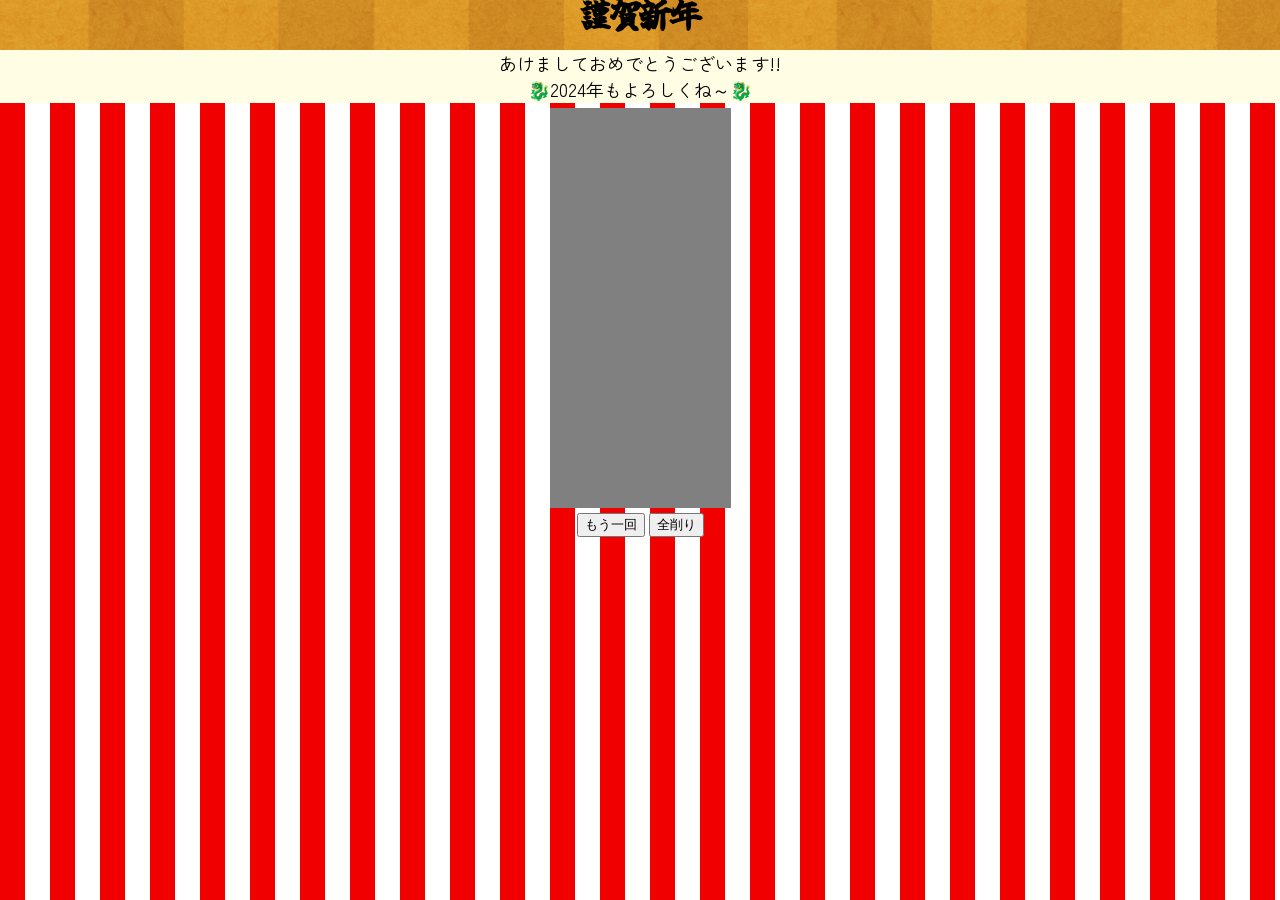
<file: index.html>
<!DOCTYPE html>
<html>
    <head>
        <meta http-equiv="Content-Type" content="text/html; charset=UTF-8" />
		<meta name="viewport" content="width=320, height=480,initial-scale=1.0,minimum-scale=1.0,maximum-scale=2.0,user-scalable=yes" />
		<link rel="stylesheet" href="./css/style.css" />
		<link rel="preconnect" href="https://fonts.googleapis.com">
		<link rel="preconnect" href="https://fonts.gstatic.com" crossorigin>
		<link href="https://fonts.googleapis.com/css2?family=M+PLUS+1:wght@100;500&family=Shippori+Mincho+B1:wght@800&family=Zen+Maru+Gothic:wght@500&display=swap" rel="stylesheet">
		<script src="./javascript/jquery.min.js" type="text/javascript"></script>
		<script src="./javascript/wScratchPad.js" type="text/javascript"></script>
		<title>年賀状</title>
	</head>
	<div id="header">
        謹賀新年
    </div>
	<div id="sentence">
		あけましておめでとうございます!!<br>
		🐉2024年もよろしくね～🐉
	</div>
	<body>
		<div id="wScratchPad"></div>
		<div id="scratchButton">
			<button onclick="reset();">もう一回</button>
			<button onclick="clearpad();">全削り</button>
		</div>
		<script type="text/javascript">
			let screenWidth = screen.width;
			let screenHeight = screen.height;
			const results = [
				'./images/omikuji_daikichi.png',
				'./images/omikuji_daikichi.png',
				'./images/omikuji_daikichi.png',
				'./images/omikuji_chuukichi.png',
				'./images/omikuji_chuukichi.png',
				'./images/omikuji_syoukichi.png',
				'./images/omikuji_syoukichi.png',
				'./images/omikuji_kichi.png',
				'./images/omikuji_kichi.png',
				'./images/omikuji_suekichi.png',
				'./images/omikuji_suekichi.png',
				'./images/omikuji_kyou.png',
				'./images/omikuji_daikyou.png'
			];
			var rNo = Math.floor(Math.random() * results.length);
			$("#wScratchPad").wScratchPad({width:181,height:400,image:results[rNo],color:'#808080',cursor:'./images/coin.png',size:10});
			function reset(){
				rNo = Math.floor(Math.random() * results.length);
				$("#wScratchPad").wScratchPad('image',results[rNo]);
				$("#wScratchPad").wScratchPad('reset');
			}
			function clearpad(){
				$("#wScratchPad").wScratchPad('clear');
			}
		</script>
		<div class="snow">●</div>
		<div class="snow snow2nd">●</div>
	</body>
</html>
</file>
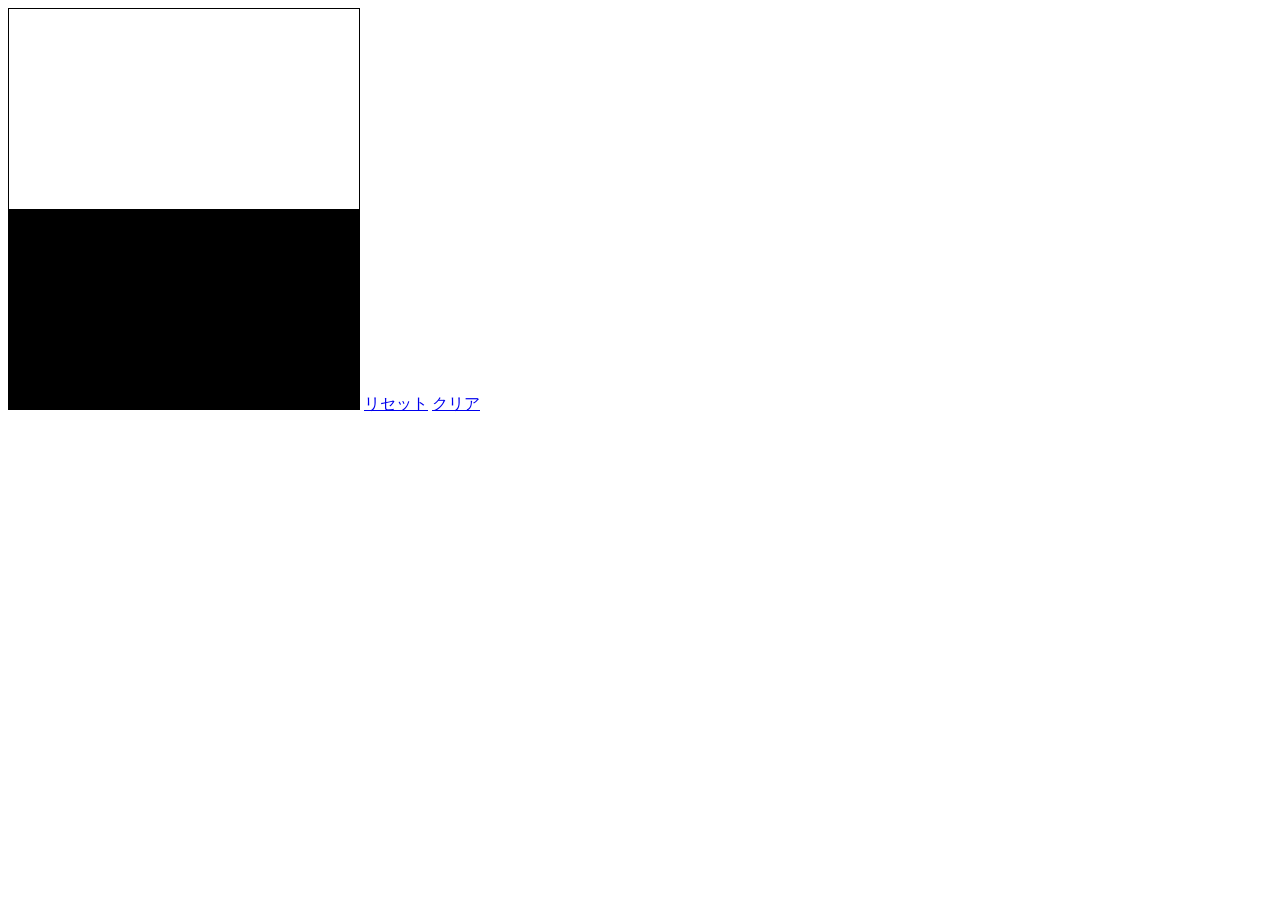
<file: 104-1.html>
<!DOCTYPE html>
<html>
    <head>
        <meta http-equiv="Content-Type" content="text/html; charset=UTF-8">
    </head>
<body>

<script src="./104-1_files/jquery.min.js" type="text/javascript"></script>
<script src="./104-1_files/104wScratchPad.js" type="text/javascript"></script>

<div id="wScratchPad" style="display:inline-block; position:relative; border:solid black 1px;">
    <div style="position: relative; width: 350px; height: 200px; cursor: url(&quot;https://peacepopo.net/wp-content/uploads/104coin.png&quot;), default; background-image: url(&quot;https://peacepopo.net/wp-content/uploads/46-01.gif&quot;);">
        <canvas width="350" height="200" style="cursor: url(&quot;https://peacepopo.net/wp-content/uploads/104coin.png&quot;), default;">
        </canvas>
    </div>
</div>

<a id="reset" href="javascript:reset();">リセット</a>
<a href="javascript:clear();">クリア</a>

<script type="text/javascript">
    $("#wScratchPad").wScratchPad({width:350,height:200,image:'https://peacepopo.net/wp-content/uploads/46-01.gif',color:'#000',cursor:'https://peacepopo.net/wp-content/uploads/104coin.png',size:10});function reset(){$("#wScratchPad").wScratchPad('reset');}function clear(){$("#wScratchPad").wScratchPad('clear');}
</script>


</body></html>
</file>
<file: css/style.css>
.snow {
    /*雪の色*/
    color: snow;
    /*雪の大きさ*/
    font-size: 10px;
    /*初期位置*/
    position: fixed;
    top: -5%;
    /*雪を適当な幅で降らせる*/
    text-shadow:
        5vw -100px 2px,
        10vw -400px 3px,
        20vw -500px 4px,
        30vw -580px 1px,
        39vw -250px 2px,
        42vw -340px 5px,
        56vw -150px 2px,
        63vw -180px 0,
        78vw -220px 4px,
        86vw -320px 9px,
        94vw -170px 7px;
    /*雪アニメーション1*/
    animation: roll 5s linear infinite;
}

/*2つめの雪アニメーション*/
.snow2nd {
    animation: anim 8s linear infinite;
}

@keyframes roll {
    0% {
        transform: rotate(0deg);
    }

    90% {
        opacity: 1;
    }

    100% {
        transform: rotate(20deg);
        top: 100%;
        opacity: 0;
    }
}

@keyframes anim {
    100% {
        color: transparent;
        top: 150%;
    }
}

@font-face {
    font-family: 'myfonts'; /* 瀞ノグリッチ黒体 */
    src: url('./fonts/玉ねぎ楷書激無料版v7改.ttf');
}


body {
    background-image: linear-gradient(90deg, #f10000 50%, white 51%);
    background-size: 50px 50px;
    margin: 0;
}

#wScratchPad {
    display: flex;
    position: relative;
    /*border:solid black 1px;*/
    text-align: center;
    flex-wrap: wrap;
    flex-direction: column;
    align-content: space-around;
    margin-bottom: 5px;
}

#scratchButton {
    text-align: center;
}

button{
    color:black;
    background-color: whi;
}

#header {
    font-family: 'myfonts';
    font-weight: bold;
    text-align: center;
    width: 100%;
    height: 50px;
    /*background-color: #c4c0c0;*/
    color: #000000;
    font-size: 30px;
    background-image: url(../images/hinamatsuri_byoubu_gold.png);
}

#sentence {
    margin-bottom: 5px;
    font-family: 'M PLUS 1', sans-serif;
    font-family: 'Shippori Mincho B1', serif;
    font-family: 'Zen Maru Gothic', serif;
    text-align: center;
    font-size: 18px;
    width: 100%;
    height: 100%;
    background-color: rgb(255, 253, 228);
}
</file>
